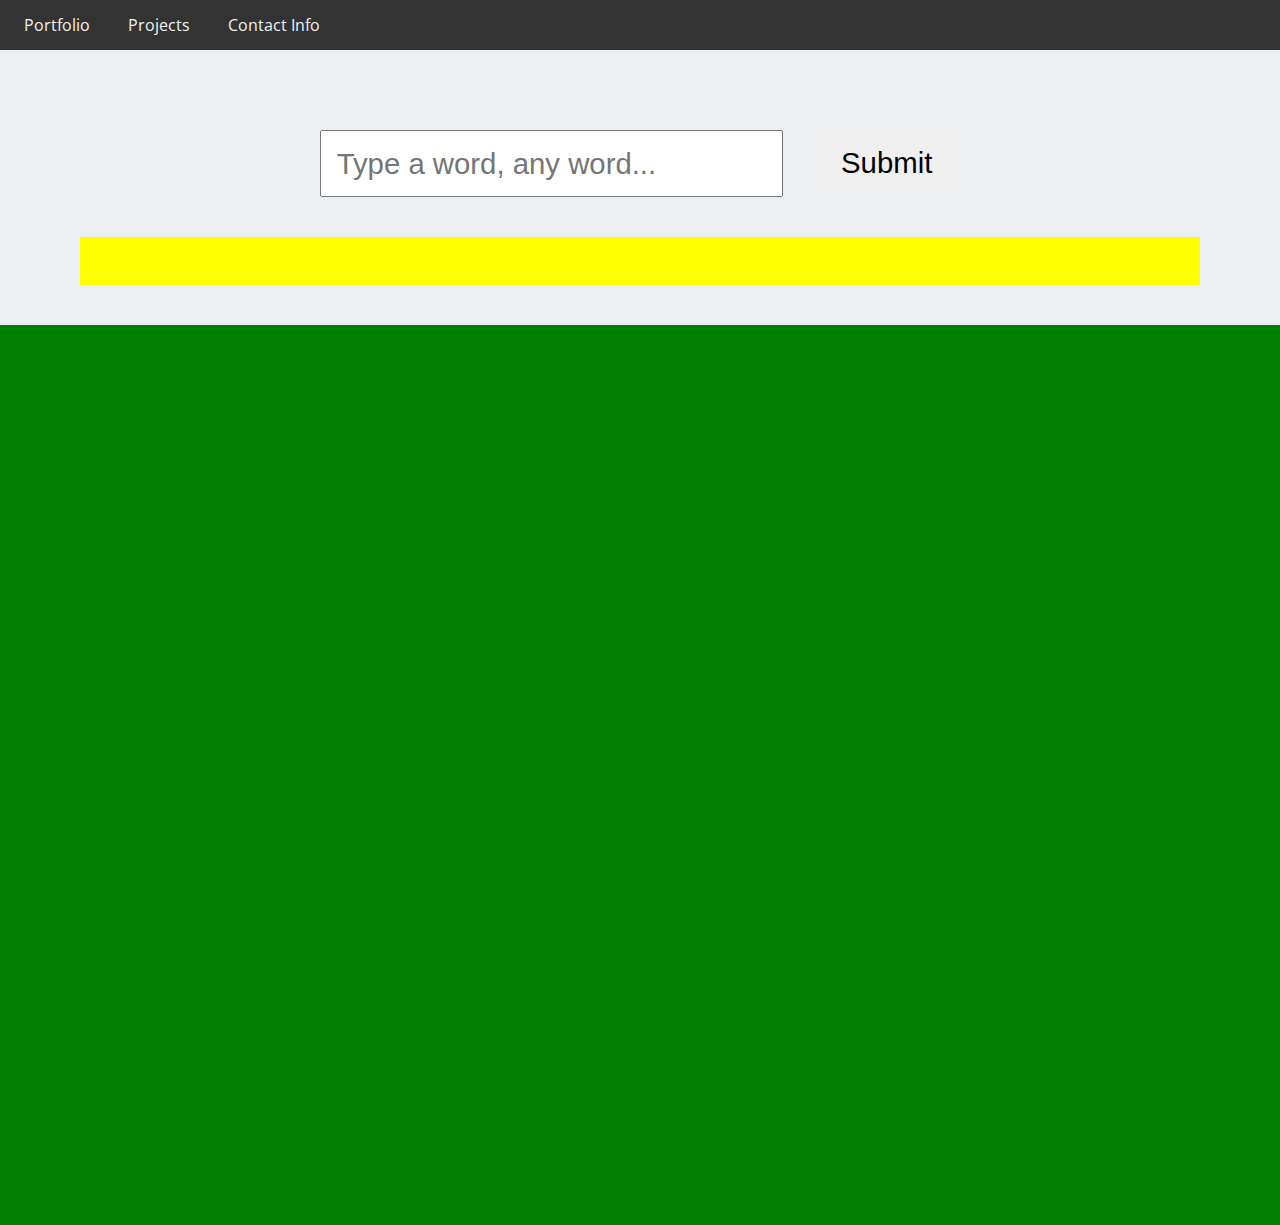
<file: index.html>
<html><head>
    <meta charset="utf-8">
    <meta name="viewport" content="width=device-width, initial-scale=1">
  
    <title>Visual Word Tree</title>        
  
    <link href="https://fonts.googleapis.com/css?family=Bitter|Open+Sans&amp;display=swap" rel="stylesheet">
    <link href="general.css" rel="stylesheet" type="text/css">
  
    <style>
        .sticky { animation: drop 0.0s; }
        #top_search_container { width: 50%; margin: 5em auto 2.5em; }
        input[type=button] { float: right; width: 5em; border: none; height: 2.225em; font-size: 22pt; }
        #search_bar { overflow: hidden; padding-right: 4em; }
        #searcher { width: 100%; font-size: 22pt; padding: .5em; }
        #search_log { width: 75%; height: 3em; background: yellow; margin: 0 auto 2.5em; padding-left: 10em; }
        #tree_container { background: green; height: 100vh; margin: auto; }
        #rootContainer { margin: auto; display: flex; justify-content: center; }
        .result {
            width: 50px;
            height: 50px;
            background: red;
            margin: 1em auto;
            text-align: center;
            vertical-align: middle;
            border-radius: 5px;
            opacity: 0;
            transform: rotateX(-90deg);
            transition: all 0.5s cubic-bezier(.36,-0.64,.34,1.76);
        }
        .first { margin-top: 2em; }
        .animate { opacity: 1; transform: none; transition: all 0.5s cubic-bezier(.36,-0.64,.34,1.76); }
    </style>
  </head>
  <body>
    <script>document.body.className += ' fade-out';</script>
    <div id="navbar" class="sticky">
        <a href="index.html">Portfolio</a>
        <a href="index.html#projects">Projects</a>
        <a href="index.html#contact_info">Contact Info</a>
    </div>
    <div class="main">
        <div id="top_search_container">
            <input id="submit" type="button" onclick="tree.finishWord()" value="Submit">
            <div id="search_bar">
                <input id="searcher" type="text" name="search" oninput="examine(this.value)" placeholder="Type a word, any word..."><br>
            </div>
        </div>
        <div id="search_log"></div>
        <div id="tree_container">
        </div>
    </div>
    <script type="text/javascript" src="scripts.js"></script>
    <script type="text/javascript" src="treeNode.js"></script>
  </body></html>
</file>
<file: general.css>
*, *:before, *:after { margin: 0; padding: 0; box-sizing: inherit; }
html { scroll-behavior: smooth; background-color: #ECEFF1; }
body { background: #ECEFF1; font-family: 'Open Sans', sans-serif; margin: 0; opacity: 1; transition: 1s; }
body.fade-out { opacity: 0; }
#navbar { overflow: hidden; background-color: #333; z-index: 1; }
#navbar a { float: left; margin-left: 10px; display: block; color: #f2f2f2; text-align: center; padding: 14px; text-decoration: none; transition: .1s; }
#navbar a:hover { background-color: #ddd; color: black; }
/* #navbar a.active { background-color: #4CAF50; color: white; } */ 
.sticky { position: fixed; top: 0; width: 100%; animation: drop 0.6s; }
@keyframes drop {
    0% {
        transform: translateY(-30%);
    } 
    100% {
        transform: translateY(0%);
    } 
}
.main { position: relative; min-height: 100vh; z-index: 0; }
.sticky + .main { padding-top: 50px; }
</file>
